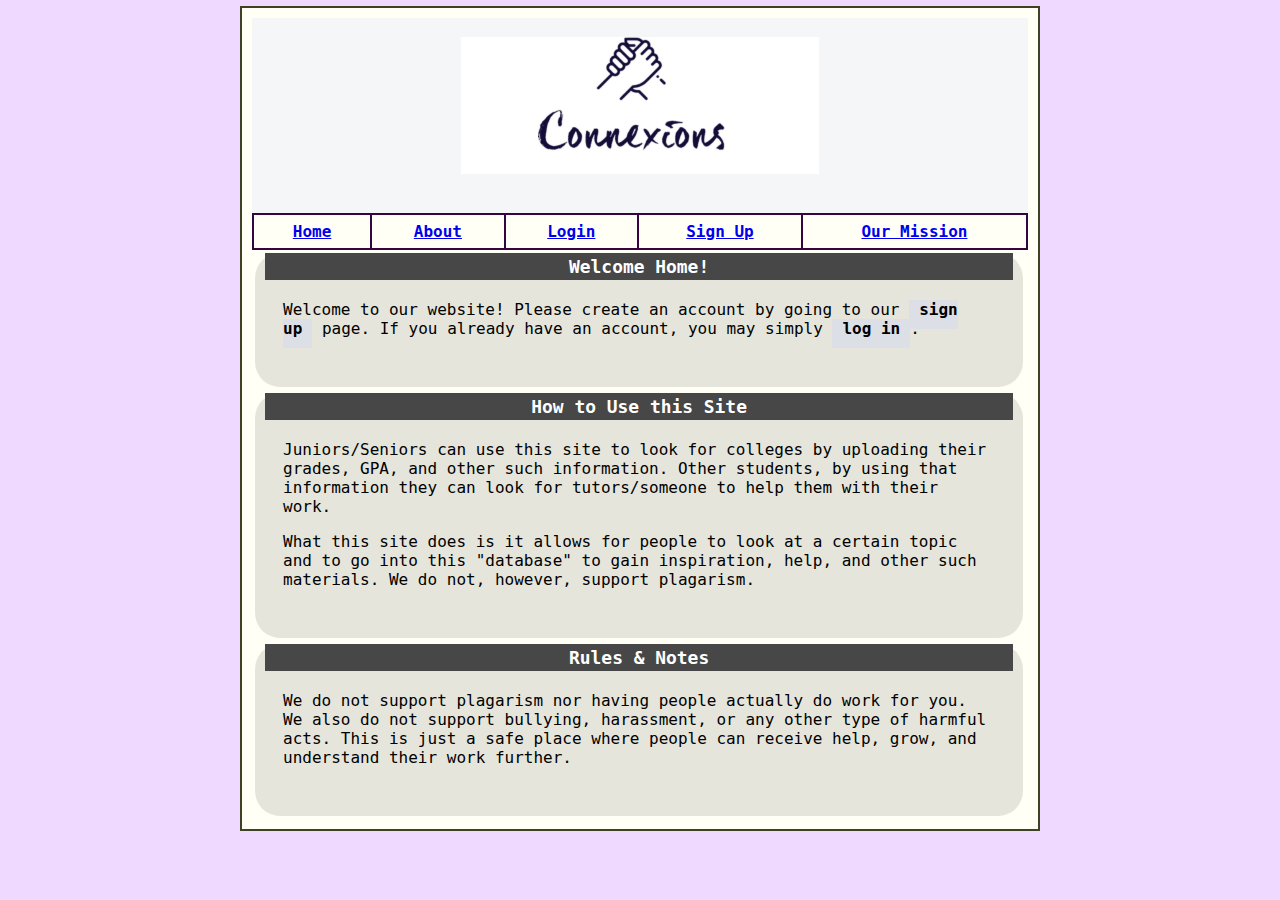
<file: connexions/index.html>
<!DOCTYPE html>
<html>

<head>
	<meta charset="utf-8">
	<meta name="viewport" content="width=device-width">
	<title>connexions</title>
	<link href="style.css" rel="stylesheet" type="text/css" />
</head>

<body>
	<div class="main_page">
		<div class="page_header">
      
		<!--	<h1>connexions</h1> !-->
     <a href="index.html"> <img class="second" src="logo.png" alt="logo" width="288" height="110"></a>
       
		</div>


		<table>
  <tr>
    <th> <a href="index.html"> Home </a> </th>
    <th> <a href="about.html"> About </a></th>
   <th> <a href="login.html"> Login </a></th>
     <th> <a href="signup.html"> Sign Up </a></th>
      <th> <a href="ourmission.html"> Our Mission </a></th>
    </a></th>

  </tr>

</table>

		<div class="content_section floating_element">
			<div class="section_header section_header_purple">
				Welcome Home!</div>
			<div class="content_section_text">
				<p>

					<p>
						Welcome to our website! Please create an account by going to our <a href="signup.html">sign up</a> page. If you already have an account, you may simply <a href="login.html">log in</a>. 
					</p>
					</br>
				
			</div>
		</div>

	<div class="content_section floating_element">
			<div class="section_header section_header_purple">
				How to Use this Site</div>
			<div class="content_section_text">
				<p>

					<p>
						Juniors/Seniors can use this site to look for colleges by uploading their grades, GPA, and other such information. Other students, by using that information they can look for tutors/someone to help them with their work. 
					</p>
          <p>What this site does is it allows for people to look at a certain topic and to go into this "database" to gain inspiration, help, and other such materials. We do not, however, support plagarism. </p>
					</br>
				
			</div>
		</div>


<div class="content_section floating_element">
			<div class="section_header section_header_purple">
				Rules & Notes</div>
			<div class="content_section_text">
				<p>

					<p>
					We do not support plagarism nor having people actually do work for you. We also do not support bullying, harassment, or any other type of harmful acts. This is just a safe place where people can receive help, grow, and understand their work further.
					</p>
					</br>
				
			</div>
		</div>
		


  </div>
  </body>
</html>
</file>
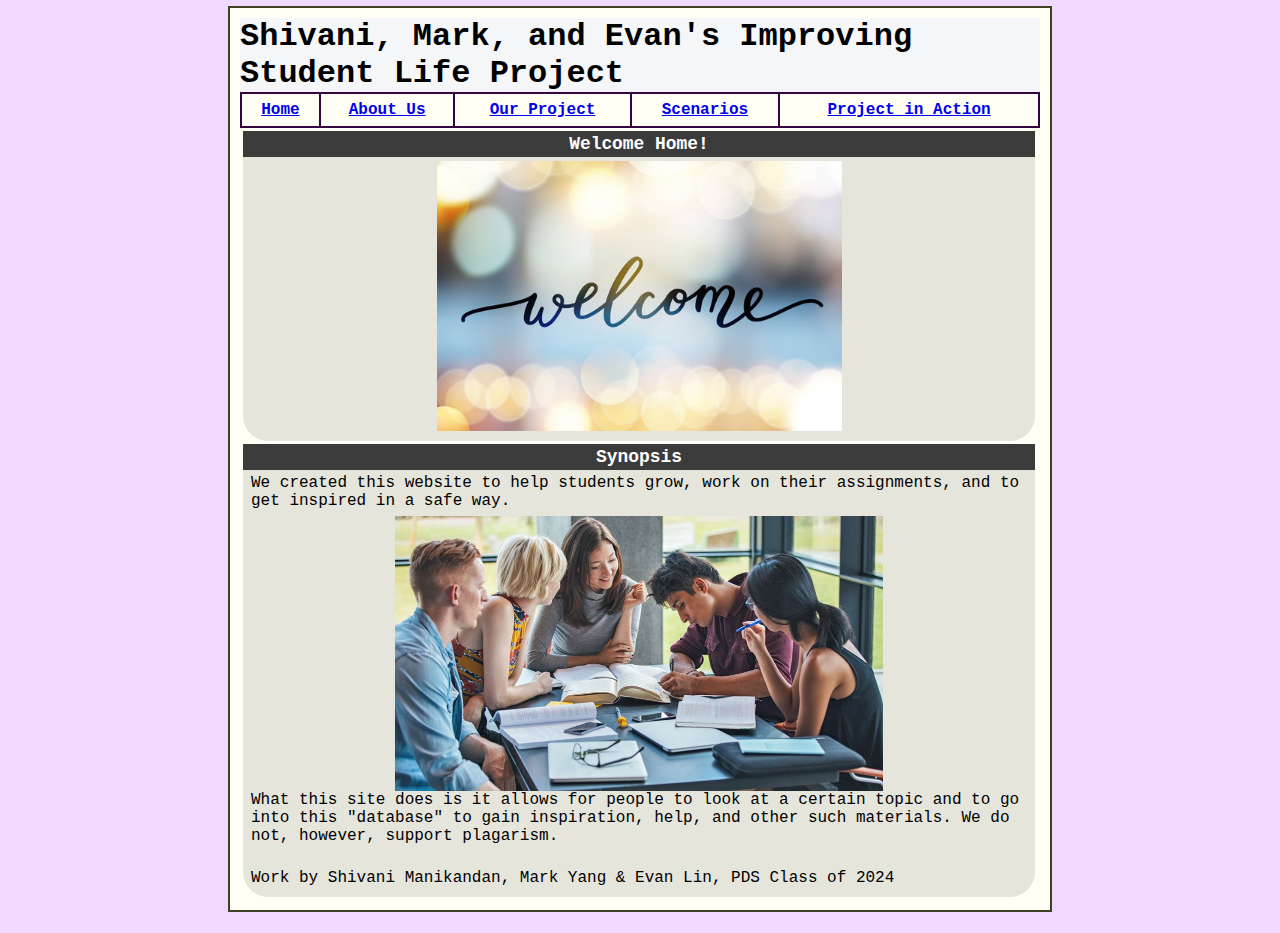
<file: lighthousehack/index.html>
<!DOCTYPE html>
<html>

<head>
	<meta charset="utf-8">
	<meta name="viewport" content="width=device-width">
	<title>Improving Student Life Project</title>
	<link href="style.css" rel="stylesheet" type="text/css" />
</head>

<body>
	<div class="main_page">
		<div class="page_header">
			<h1>Shivani, Mark, and Evan's 
        Improving Student Life Project</h1>
		</div>


		<table>
			<tr>
				<th> <a href="index.html"> Home </a> </th>
				<th> <a href="aboutus.html"> About Us </a></th>
				<th> <a href="ourwork.html"> Our Project </a></th>
				<th> <a href="scenario.html"> Scenarios </a></th>
				<th> <a href="project.html"> Project in Action </a></th>

			</tr>

		</table>

		<div class="content_section floating_element">
			<div class="section_header section_header_purple">
				Welcome Home!</div>
			<div class="content_section_text">
				<p>
<!--
					<p>
						Welcome to our website!
					</p>!-->
          <img src="welcome.jpg" alt="welcome" width="405" height="270">

				</div>
		</div>
    	<div class="content_section floating_element">
			<div class="section_header section_header_purple">
				Synopsis </div>
			<div class="content_section_text">
        <p> We created this website to help students grow, work on their assignments, and to get inspired in a safe way.</p>

        <img src="students.jpg" alt="students" width="488" height="274.5">
        <p> What this site does is it allows for people to look at a certain topic and to go into this "database" to gain inspiration, help, and other such materials. We do not, however, support plagarism. </p>
          </br>
        <p> Work by Shivani Manikandan, Mark Yang & Evan Lin, PDS Class of 2024 </p>

				</div>
		</div>

  </div>
    <script src="script.js"></script>
  </body>
</html>
</file>
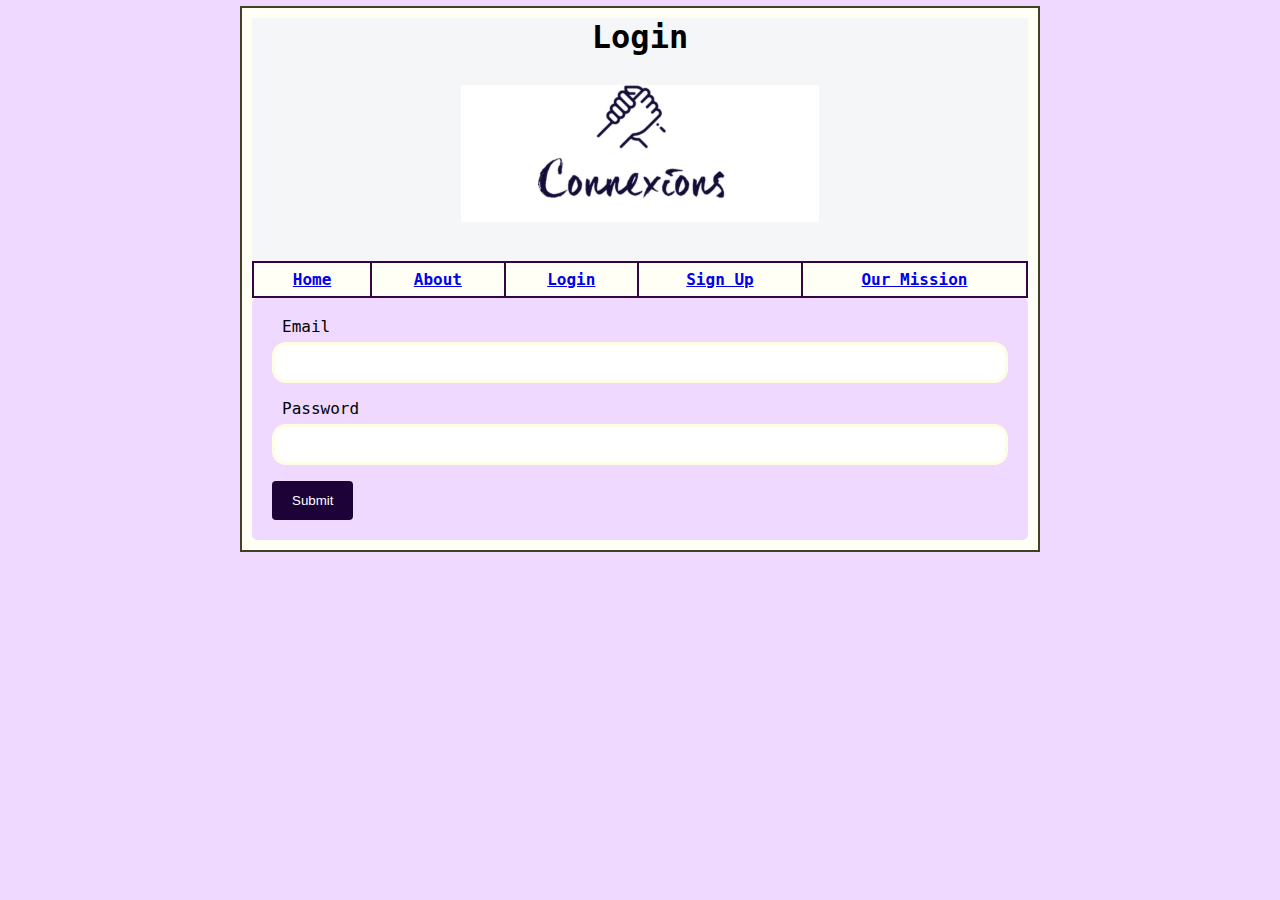
<file: connexions/login.html>
<!DOCTYPE html>
<html>
  <head>
    <meta charset="utf-8">
    <meta name="viewport" content="width=device-width">
    <title>Login</title>
    <link href="style.css" rel="stylesheet" type="text/css" />
  </head>
  <body>
    <div class="main_page">
      <div class="page_header">
        <h1>Login</h1>
         <a href="index.html"> <img class="second" src="logo.png" alt="logo" width="288" height="110"></a>
      </div>


		<table>
  <tr>
    <th> <a href="index.html"> Home </a> </th>
    <th> <a href="about.html"> About </a></th>
    <th> <a href="login.html"> Login </a></th>
     <th> <a href="signup.html"> Sign Up </a></th>
      <th> <a href="ourmission.html"> Our Mission </a></th>
    </a></th>

  </tr>

</table>



      <div class="container">
        <br>
        <form action="/action_page.php">
            <label for="email">Email</label>
            <input type="text" id="email" name="email">



            <label for="pwd">Password</label>
            <input type="text" id="password" name="password">

        
            <input type="submit" value="Submit">
          </form>
        </div>


      </div>
</html>
</file>
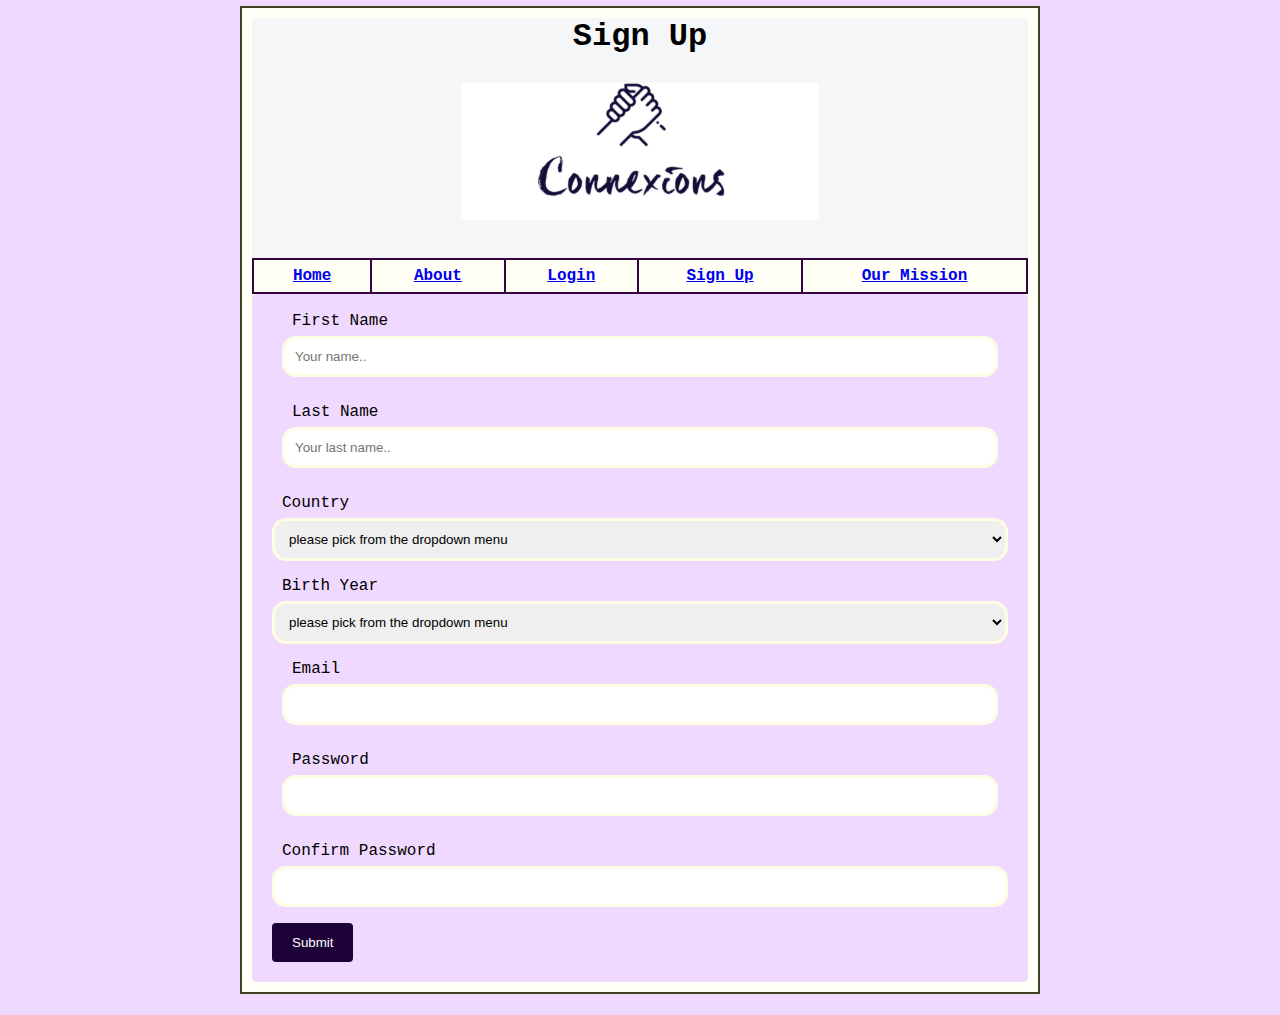
<file: connexions/signup.html>
<!DOCTYPE html>
<html>

  <head>
    <meta charset="utf-8">
    <meta name="viewport" content="width=device-width">
    <title>Sign Up</title>
    <link href="style.css" rel="stylesheet" type="text/css" />
  </head>

  <body>
    <div class="main_page">
    <div class="page_header">
			<h1>Sign Up</h1>
       <a href="index.html"> <img class="second" src="logo.png" alt="logo" width="288" height="110"></a>
		</div>


	<table>
  <tr>
    <th> <a href="index.html"> Home </a> </th>
    <th> <a href="about.html"> About </a></th>
    <th> <a href="login.html"> Login </a></th>
     <th> <a href="signup.html"> Sign Up </a></th>
      <th> <a href="ourmission.html"> Our Mission </a></th>
    </a></th>

  </tr>

</table>
     

    <div class="container">
          <br>
      <form action="database.php" method = "post">
        <div class = "form-group">
          <label for="firstname">First Name</label>
          <input type="text" id="firstname" name="firstname" class = "form-control" placeholder="Your name.." required>
        </div>


        <div class = "form-group">
          <label for="lastname">Last Name</label>
          <input type="text" id="lastname" name="lastname" class = "form-control" placeholder="Your last name.." required>
        </div>

        <label for="country">Country</label>
        <select id="country" name="country" required>
          <option value="emptyc">please pick from the dropdown menu</option>
          <option value="argentina">Argentina</option>
          <option value="australia">Australia</option>
          <option value="bolivia">Bolivia</option>
          <option value="bulgaria">Bulgaria</option>
          <option value="canada">Canada</option>
          <option value="chad">Chad</option>
          <option value="chile">Chile</option>
          <option value="china">China</option>
          <option value="france">France</option>
          <option value="germany">Germany</option>
          <option value="greece">Greece</option>
          <option value="india">India</option>
          <option value="iran">Iran</option>
          <option value="iraq">Iraq</option>
          <option value="japan">Japan</option>
          <option value="italy">Italy</option>
          <option value="mali">Mali</option>
          <option value="mexico">Mexico</option>
          <option value="mongolia">Mongolia</option>
          <option value="newzealand">New Zealand</option>
          <option value="oman">Oman</option>
          <option value="peru">Peru</option>
          <option value="russia">Russia</option>
          <option value="thailand">Thailand</option>
          <option value="turkey">Turkey</option> 
          <option value="southkorea">South Korea</option>  
          <option value="southsudan">South Sudan</option> 
          <option value="sudan">Sudan</option>
          <option value="syria">Syria</option>
          <option value="usa">USA</option>
          <option value="yemen">Yemen</option>
        </select>
          <label for="birthyear">Birth Year</label>
        <select id="birthyear" name="birthyear" required>
          <option value="emptyb">please pick from the dropdown menu</option>
          <option value="2021">2021</option>
          <option value="2020">2020</option>
          <option value="2019">2019</option>
          <option value="2018">2018</option>
          <option value="2017">2017</option>
          <option value="2016">2016</option>
          <option value="2015">2015</option>
          <option value="2014">2014</option>
          <option value="2013">2013</option>
          <option value="2012">2012</option>
          <option value="2011">2011</option>
          <option value="2010">2010</option>
          <option value="2009">2008</option>
          <option value="2007">2007</option>
          <option value="2006">2006</option>
          <option value="2005">2005</option>
          <option value="2004">2004</option>
          <option value="2003">2003</option>
          <option value="2002">2022</option>
          <option value="2001">2001</option>
          <option value="2000">2000</option>
          <option value="1999">1999</option>
          <option value="1998">1997</option>
          <option value="1996">1995</option>
          <option value="1994">1994</option> 
          <option value="1993">1992</option>  
          <option value="1991">1991</option> 
          <option value="1990">1990</option>
          <option value="1989">1989</option>
          <option value="1988">1988</option>
          <option value="1987">1986</option>
        </select>

        <div class = "form-group">
          <label for="email">Email</label>
          <input type="text" id="email" name="email" class = "form-control" required>
        </div>

        <div class = "form-group">
          <label for="password">Password</label>
          <input type="text" id="password" name="password" class = "form-control" required>
        </div>

        <label for="password">Confirm Password</label>
        <input type="text" id="password" name="password" required>
        

        <input type="submit" value="Submit">
      </form>
    </div>

    </div>
  </body>
</html>
</file>
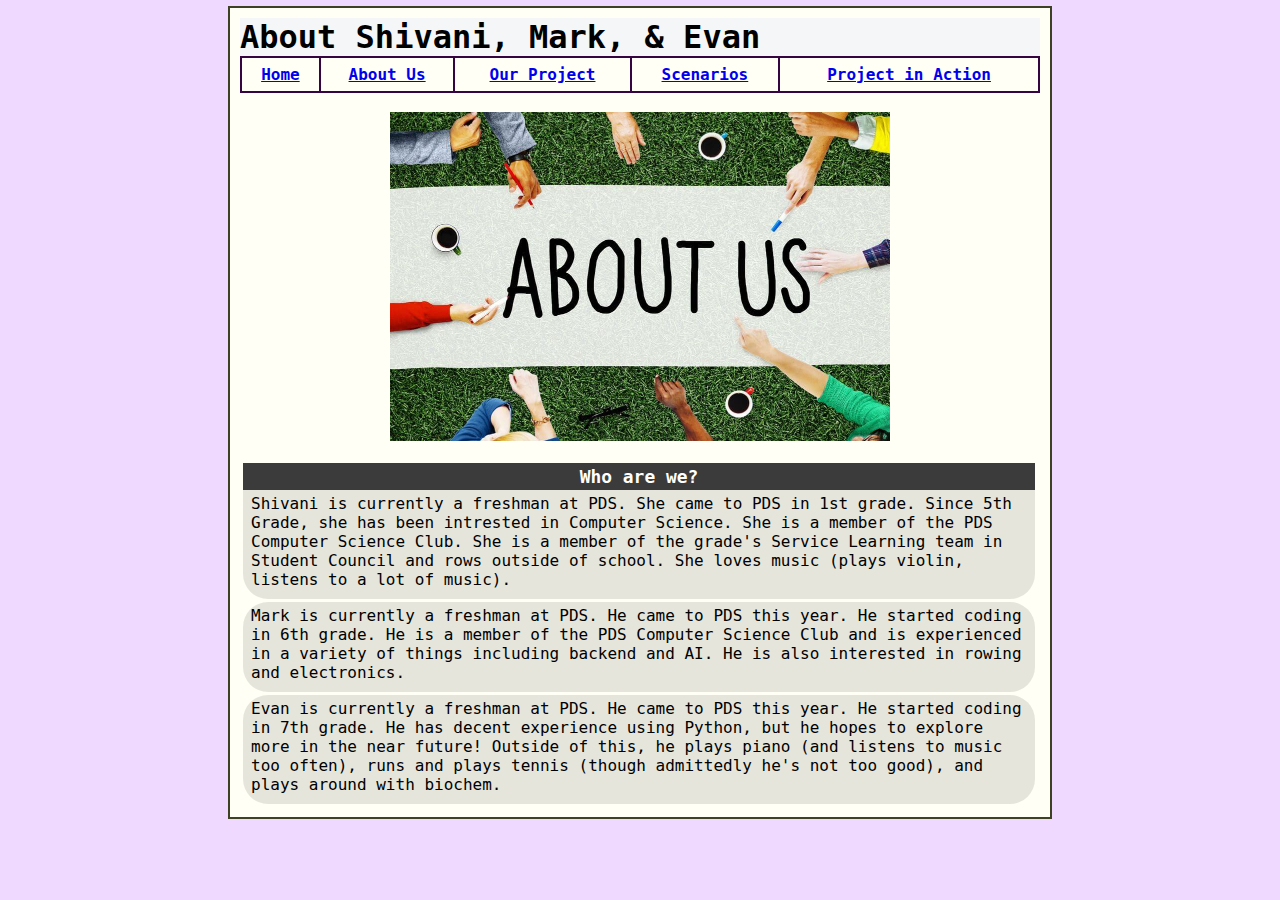
<file: lighthousehack/aboutus.html>
<!DOCTYPE html>
<html>
  <head>
    <meta charset="utf-8">
    <meta name="viewport" content="width=device-width">
    <title>About US</title>
    <link href="style.css" rel="stylesheet" type="text/css" />
  </head>
  <body>
    <div class="main_page">
    <div class="page_header"> <h1>About Shivani, Mark, & Evan</h1> </div>
    <table>
  <tr>
    <th> <a href="index.html"> Home </a> </th>
    <th> <a href="aboutus.html"> About Us </a></th>
    <th> <a href="ourwork.html"> Our Project </a></th>
     <th> <a href="scenario.html"> Scenarios </a></th>
     <th> <a href="project.html"> Project in Action </a></th>

  </tr>

</table>

<br>

<img src="aboutus.jpg" alt="aboutus" width="500" height="328.5">

<br>

  <div class="content_section floating_element">
<div class="section_header section_header_purple">
Who are we?</div> <div class="content_section_text"> 

<p>
Shivani is currently a freshman at PDS. She came to PDS in 1st grade. Since 5th Grade, she has been intrested in Computer Science. She is a member of the PDS Computer Science Club. She is a member of the grade's Service Learning team in Student Council and rows outside of school. She loves music (plays violin, listens to a lot of music).
</p>
</div>
  </div>
  <div class="content_section floating_element">
<div class="content_section_text">

<p>   Mark is currently a freshman at PDS. He came to PDS this year. He started coding in 6th grade. He is a member of the PDS Computer Science Club and is experienced in a variety of things including backend and AI. He is also interested in rowing and electronics. </p>
</div>
</div>

<div class="content_section floating_element">
<div class="content_section_text">
  

<p> Evan is currently a freshman at PDS. He came to PDS this year. He started coding in 7th grade. He has decent experience using Python, but he hopes to explore more in the near future! Outside of this, he plays piano (and listens to music too often), runs and plays tennis (though admittedly he's not too good), and plays around with biochem.</p>
</div>
</div>

  
    </div>
    <script src="script.js"></script>
  </body>
</html>
</file>
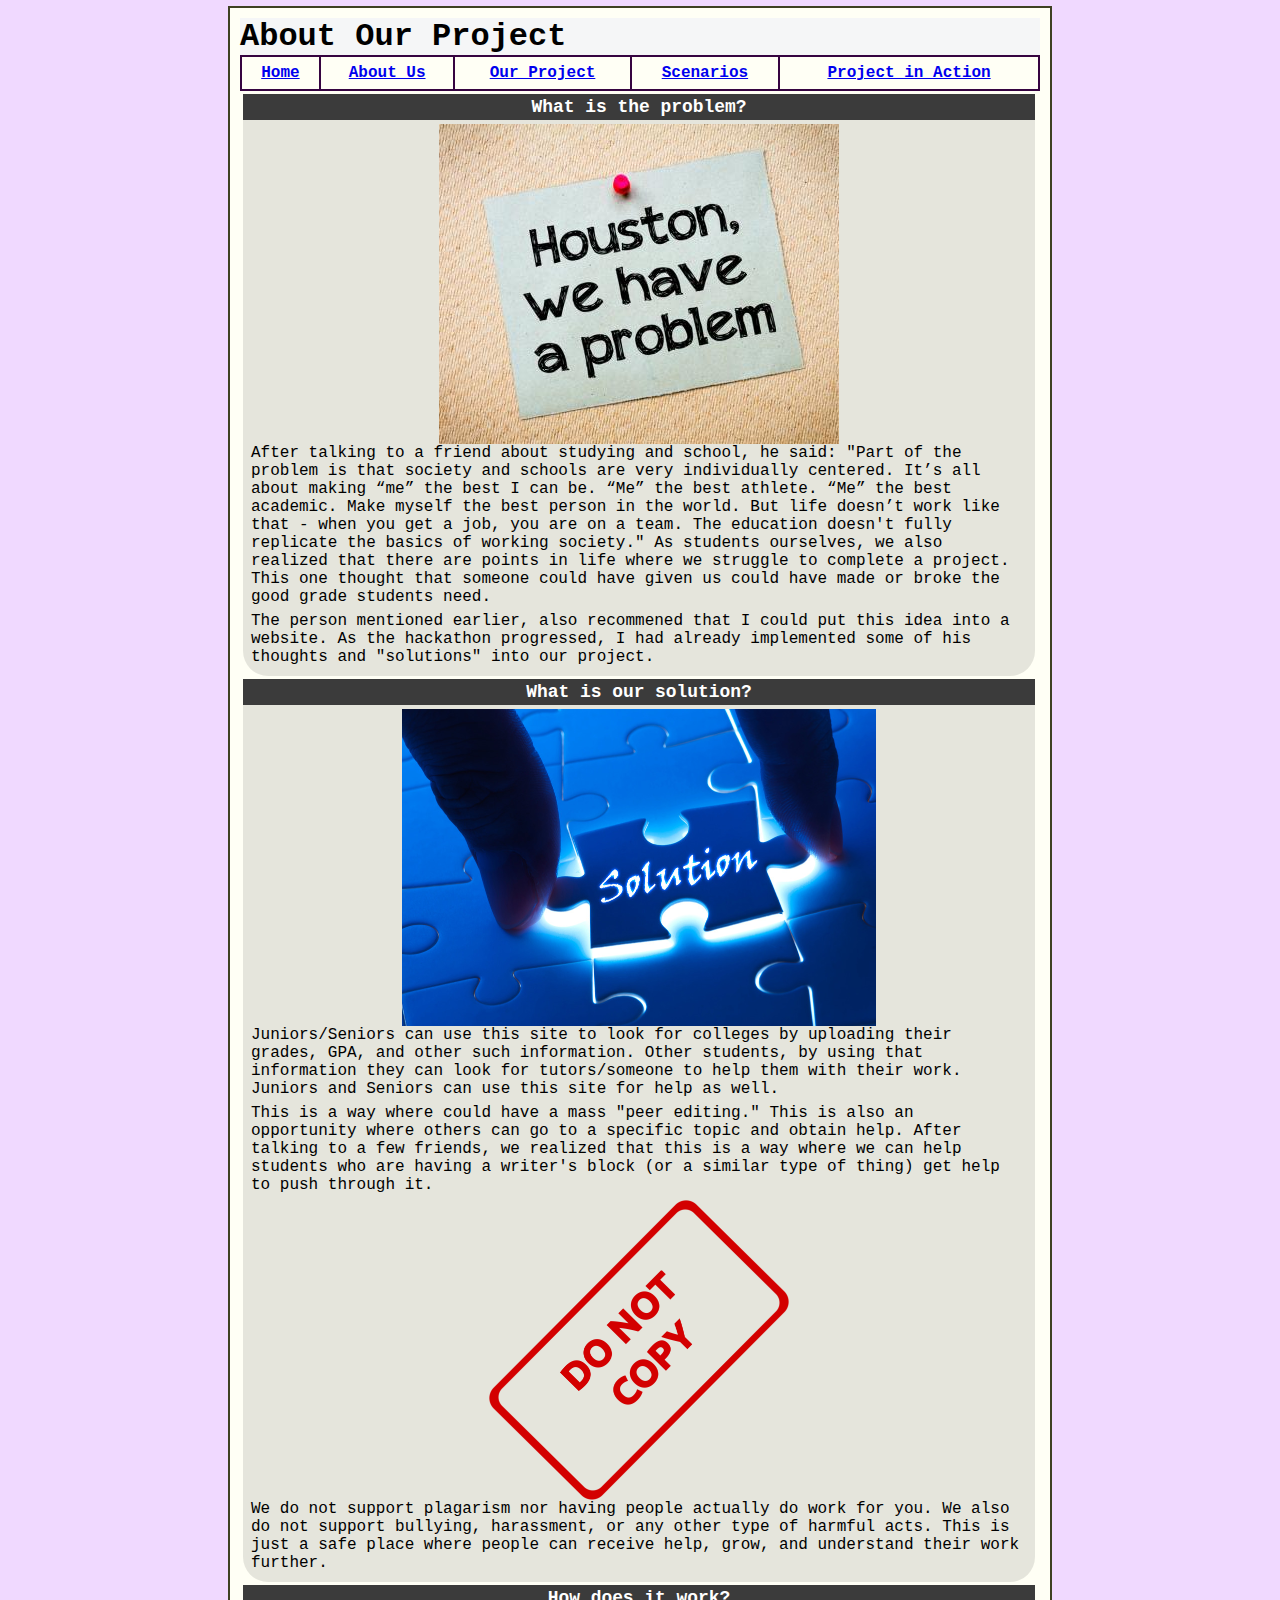
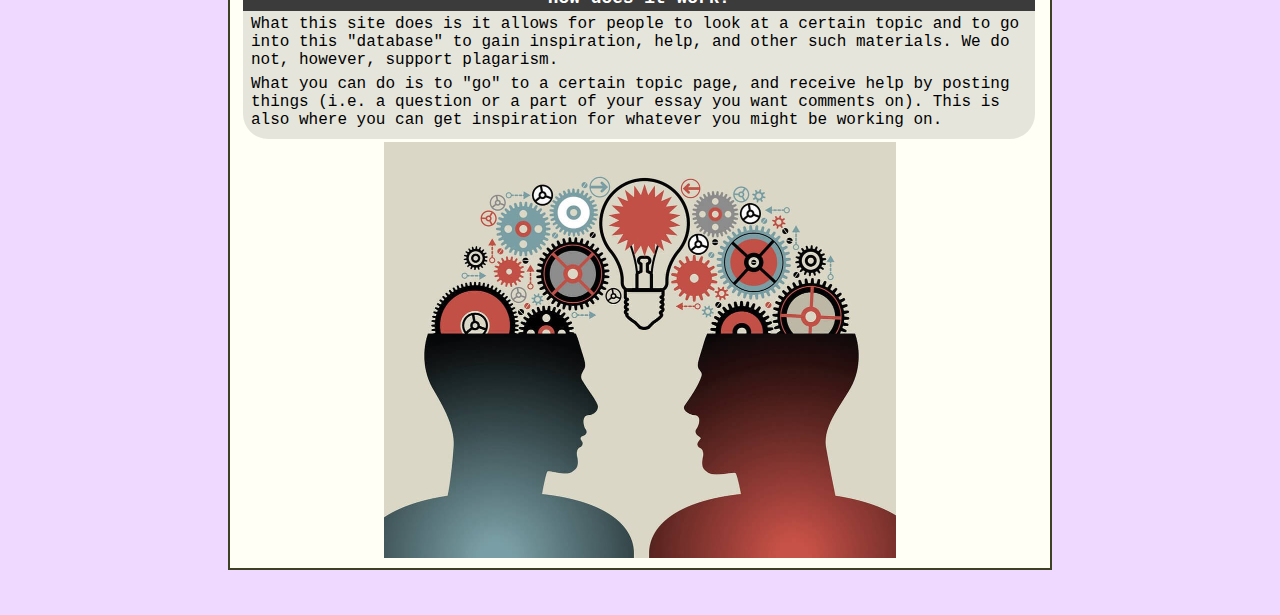
<file: lighthousehack/ourwork.html>
<!DOCTYPE html>
<html>
  <head>
    <meta charset="utf-8">
    <meta name="viewport" content="width=device-width">
    <title>Our Work</title>
    <link href="style.css" rel="stylesheet" type="text/css" />
  </head>
  <body>
    <div class="main_page">
    <div class="page_header"> <h1>About Our Project</h1> </div>


    <table>
  <tr>
    <th> <a href="index.html"> Home </a> </th>
    <th> <a href="aboutus.html"> About Us </a></th>
    <th> <a href="ourwork.html"> Our Project </a></th>
     <th> <a href="scenario.html"> Scenarios </a></th>
    <th> <a href="project.html"> Project in Action </a></th>

  </tr>
</table>


<div class="content_section floating_element">
<div class="section_header section_header_purple">
What is the problem?</div> <div class="content_section_text">

<img src="problem.jpg" alt="what is the problem">

<p> After talking to a friend about studying and school, he said: "Part of the problem is that society and schools are very individually centered. It’s all about making “me” the best I can be. “Me” the best athlete. “Me” the best academic. Make myself the best person in the world. But life doesn’t work like that - when you get a job, you are on a team. The education doesn't fully replicate the basics of working society." As students ourselves, we also realized that there are points in life where we struggle to complete a project. This one thought that someone could have given us could have made or broke the good grade students need.
  </p>
<p>The person mentioned earlier, also recommened that I could put this idea into a website. As the hackathon progressed, I had already implemented some of his thoughts and "solutions" into our project.</p>

</div>
</div>


<div class="content_section floating_element">
<div class="section_header section_header_purple">
What is our solution?</div> <div class="content_section_text"> 
<img src="solution.jpg" alt="solution" width="473.5" height="317">
<p>
  Juniors/Seniors can use this site to look for colleges by uploading their grades, GPA, and other such information. Other students, by using that information they can look for tutors/someone to help them with their work. Juniors and Seniors can use this site for help as well.
</p>
<p> This is a way where could have a mass "peer editing." This is also an opportunity where others can go to a specific topic and obtain help. After talking to a few friends, we realized that this is a way where we can help students who are having a writer's block (or a similar type of thing) get help to push through it. 

</p>
<img src="no.webp" alt="no plagarism" width="299.125" height="300">
<p>
  We do not support plagarism nor having people actually do work for you. We also do not support bullying, harassment, or any other type of harmful acts. This is just a safe place where people can receive help, grow, and understand their work further. 
  </p>

</div>
</div>

<div class="content_section floating_element">
<div class="section_header section_header_purple">
How does it work?</div> <div class="content_section_text"> 
<p>What this site does is it allows for people to look at a certain topic and to go into this "database" to gain inspiration, help, and other such materials. We do not, however, support plagarism. </p>
<p>What you can do is to "go" to a certain topic page, and receive help by posting things (i.e. a question or a part of your essay you want comments on). This is also where you can get inspiration for whatever you might be working on.</p>
</div>
</div>

<img src="work.jpg" alt="how does it work" width="512" height="415.5">
  
    </div>
    <script src="script.js"></script>
  </body>
</html>
</file>
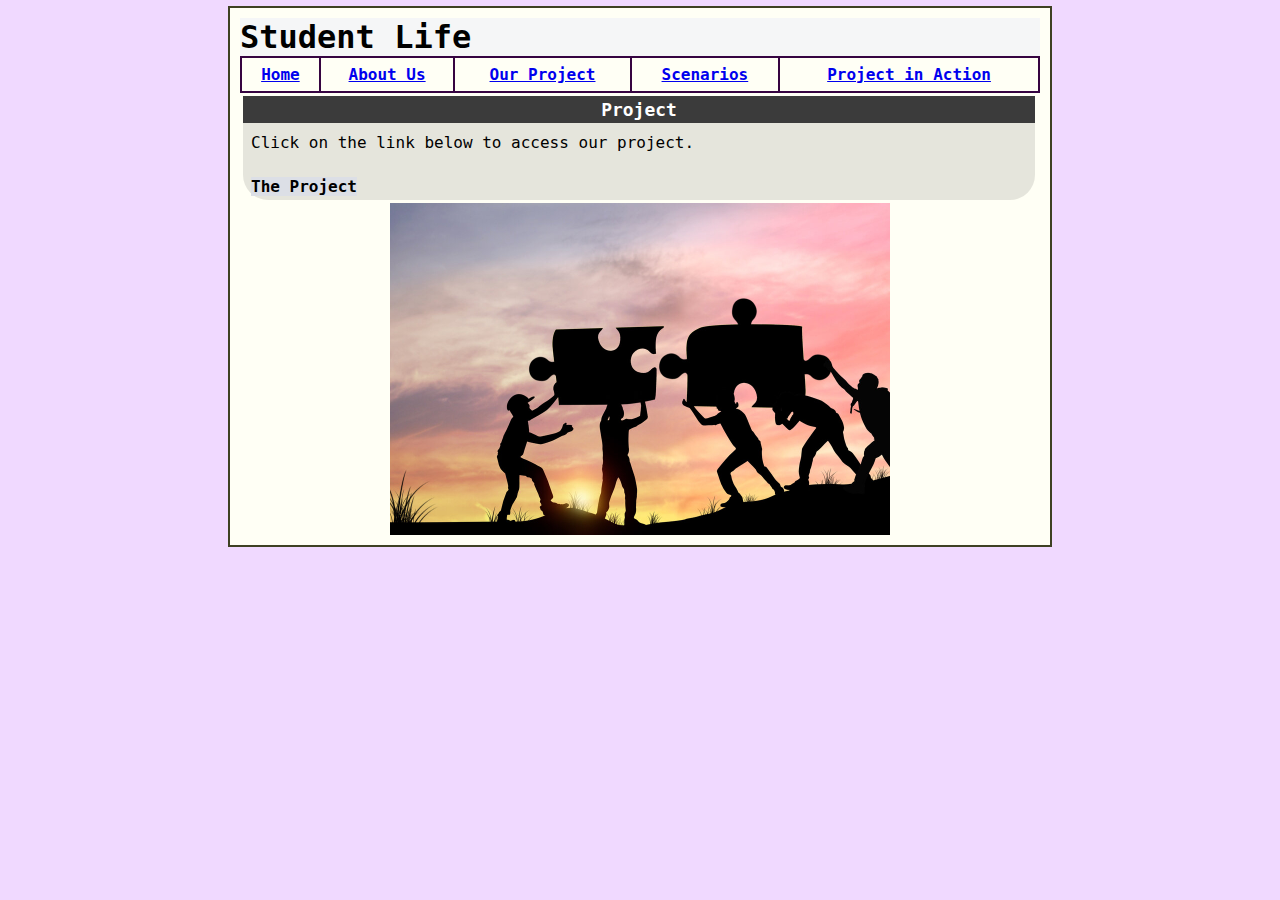
<file: lighthousehack/project.html>
<!DOCTYPE html>
<html>

<head>
	<meta charset="utf-8">
	<meta name="viewport" content="width=device-width">
	<title>The Project</title>
	<link href="style.css" rel="stylesheet" type="text/css" />
</head>

<body>
	<div class="main_page">
		<div class="page_header">
			<h1>Student Life</h1>
		</div>


		<table>
			<tr>
				<th> <a href="index.html"> Home </a> </th>
				<th> <a href="aboutus.html"> About Us </a></th>
				<th> <a href="ourwork.html"> Our Project </a></th>
				<th> <a href="scenario.html"> Scenarios </a></th>
				<th> <a href="project.html"> Project in Action </a></th>

			</tr>

		</table>

		<div class="content_section floating_element">
			<div class="section_header section_header_purple">
				Project</div>
			<div class="content_section_text">
				<p>

					<p>
						Click on the link below to access our project. 
					</p>
					</br>


					<th> <a href="https://connexions.shookvani.repl.co/index.html"> The Project</a></th>
			</div>
		</div>

<img src="together.jpg" alt="workingtogether" width="500" height="332">
		


  </div>



  
    <script src="script.js"></script>
  </body>
</html>
</file>
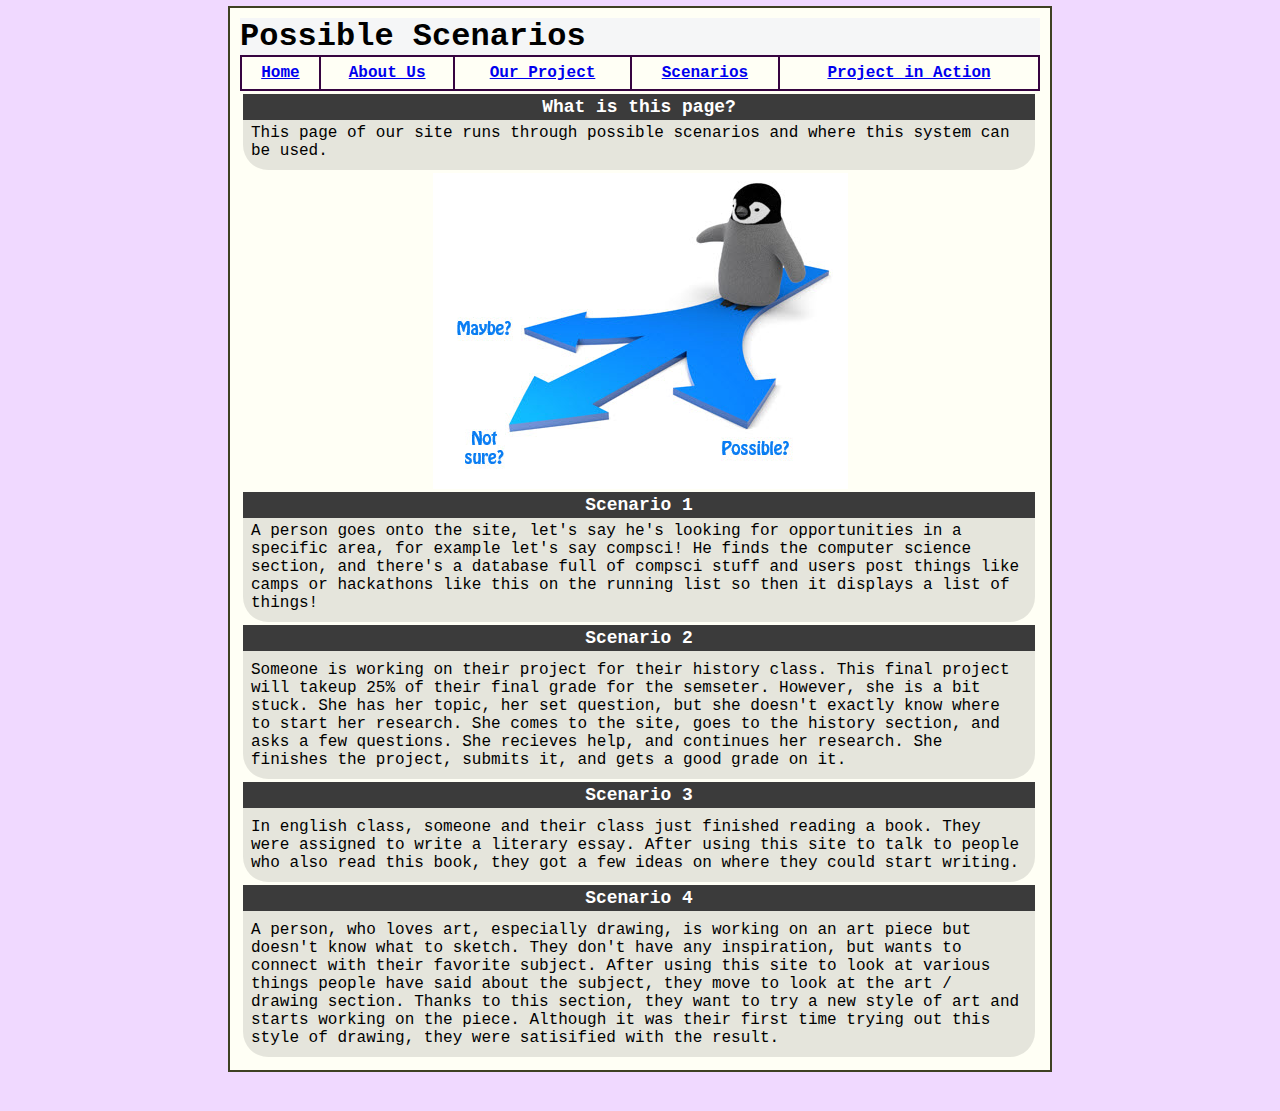
<file: lighthousehack/scenario.html>
<!DOCTYPE html>
<html>
  <head>
    <meta charset="utf-8">
    <meta name="viewport" content="width=device-width">
    <title>Scenarios</title>
    <link href="style.css" rel="stylesheet" type="text/css" />
  </head>
  <body>
    <div class="main_page">
    <div class="page_header"> <h1>Possible Scenarios</h1> </div>


    <table>
  <tr>
    <th> <a href="index.html"> Home </a> </th>
    <th> <a href="aboutus.html"> About Us </a></th>
    <th> <a href="ourwork.html"> Our Project </a></th>
    <th> <a href="scenario.html"> Scenarios </a></th>
    <th> <a href="project.html"> Project in Action </a></th>

  </tr>

</table>

<div class="content_section floating_element">
<div class="section_header section_header_purple">
What is this page?</div> <div class="content_section_text">

<p>
This page of our site runs through possible scenarios and where this system can be used.
  </p>
</div>
</div>

 <img src="scenario.jpg" alt="scenario">

<div class="content_section floating_element">
<div class="section_header section_header_purple">
Scenario 1</div> <div class="content_section_text"> 

<p> A person goes onto the site, let's say he's looking for opportunities in a specific area, for example let's say compsci! He finds the computer science section, and there's a database full of compsci stuff and users post things like camps or hackathons like this on the running list so then it displays a list of things! </p>
</div>
</div>

<div class="content_section floating_element">
<div class="section_header section_header_purple">
Scenario 2</div> <div class="content_section_text"> <p>

<p>
Someone is working on their project for their history class. This final project will takeup 25% of their final grade for the semseter. However, she is a bit stuck. She has her topic, her set question, but she doesn't exactly know where to start her research. She comes to the site, goes to the history section, and asks a few questions. She recieves help, and continues her research. She finishes the project, submits it, and gets a good grade on it.
</p>
</div>
</div>

<div class="content_section floating_element">
<div class="section_header section_header_purple">
Scenario 3</div> <div class="content_section_text"> <p>

<p>
In english class, someone and their class just finished reading a book. They were assigned to write a literary essay. After using this site to talk to people who also read this book, they got a few ideas on where they could start writing.
</p>
</div>
</div>

<div class="content_section floating_element">
<div class="section_header section_header_purple">
Scenario 4</div> <div class="content_section_text"> <p>

<p>
A person, who loves art, especially drawing, is working on an art piece but doesn't know what to sketch. They don't have any inspiration, but wants to connect with their favorite subject. After using this site to look at various things people have said about the subject, they move to look at the art / drawing section. Thanks to this section, they want to try a new style of art and starts working on the piece. Although it was their first time trying out this style of drawing, they were satisified with the result.
</p>
</div>
</div>
  
    </div>
    <script src="script.js"></script>
  </body>
</html>
</file>
<file: connexions/style.css>
* {
    margin: 0px 0px 0px 0px;
    padding: 0px 10px 10px 10px;
  }

  body, html {
    padding: 3px 3px 3px 3px;

    background-color: #f0d9ff;

    font-family: "monaco", monospace;
    font-size: 12pt;
    text-align: left;
  }

  div.main_page {
    position: relative;
    display: table;
       
    width: 800px;

    margin-bottom: 3px;
    margin-left: auto;
    margin-right: auto;
    padding: 10px 10px 10px 10px;

    border-width: 2px;
    border-color: #3e4123;
    border-style: solid;

   /* border-width: 2px;
   border-color: #3e4123/*3f4566*/;
   /*border-style: solid;*/

    background-color: #fffff5; /*fff8e3*/

    text-align: left;
  }

  div.page_header {
   height: 100%;
    width: 100%;
    text-align: center;
    margin-left: auto;
    margin-right: auto;
    background-color: rgb(245, 246, 247);
  }

  div.page_header span {
    margin: 15px 0px 0px 50px;

    font-size: 180%;
    font-weight: bold;
  }

  img {
    display: block;
    margin-left: auto;
    margin-right: auto;
  }
  img.second {

    width: 50%;
    height: 50%;

  /*margin-top: 0%;
  margin-left: auto;
  margin-right: auto;
  */
  }


  

  div.table_of_contents_item a {
    margin: 6px 0px 0px 6px;
  }

  div.content_section {
    margin: 3px 3px 3px 3px;

    background: rgba(0, 0, 0, 0.1);
    border-radius: 25px 25px;

    text-align: left;
    width: 99%;
  }

  div.content_section_text {
    padding: 4px 8px 4px 8px;

    color: #000000;
    font-size: 100%;
  }

  div.content_section_text pre {
    margin: 8px 0px 8px 0px;
    padding: 8px 8px 8px 8px;

    border-width: 1px;
    border-style: dotted;
    border-color: #000000;

    background-color: #F5F6F7;

    font-style: italic;
  }

  div.content_section_text p {
    margin-bottom: 6px;
  }

  div.content_section_text ul, div.content_section_text li {
    padding: 4px 8px 4px 16px;
  }

  div.section_header {
    padding: 3px 6px 3px 6px;

    background-color: #474747;

    color: #FFFFFF;
    font-weight: bold;
    font-size: 112%;
    text-align: center;
  }


  .floating_element {
    position: relative;
    float: left;
  }

  div.table_of_contents_item a,
  div.content_section_text a {
    text-decoration: none;
    font-weight: bold;
  }

  div.table_of_contents_item a:link,
  div.table_of_contents_item a:visited,
  div.table_of_contents_item a:active {
    color: #000000;
  }

  div.table_of_contents_item a:hover {
    background-color: #000000;

    color: #FFFFFF;
  }

  div.content_section_text a:link,
  div.content_section_text a:visited,
   div.content_section_text a:active {
    background-color: #DCDFE6;

    color: #000000;
  }

  div.content_section_text a:hover {
    background-color: #000000;

    color: #DCDFE6;
  }
table {
  border-collapse: collapse;
  width: 100%;
}

td, th {
  border: 2px solid #360441;
  text-align: center;
  padding: 7px;
}

video { 
  display: block;
  margin-left: auto;
  margin-right: auto;
}



* {box-sizing: border-box;}

input[type=text], select, textarea {
  width: 100%;
  padding: 10px;
  border: 3px solid rgb(253, 253, 227);
  border-radius: 14px;
  box-sizing: border-box;
  margin-top: 6px;
  margin-bottom: 16px;
  resize: vertical;

 
}

input[type=submit] {
  background-color: #1d0238;
  color: white;
  padding: 12px 20px;
  border: none;
  border-radius: 4px;
  cursor: pointer;
}

input[type=submit]:hover {
  background-color: #fff308;
}

.container {
  border-radius: 5px;
  background-color: #f0d9ff;
}
</file>
<file: lighthousehack/style.css>
* {
    margin: 0px 0px 0px 0px;
    padding: 0px 0px 0px 0px;
  }

  body, html {
    padding: 3px 3px 3px 3px;

    background-color: #f0d9ff;

    font-family: "monaco", monospace;
    font-size: 12pt;
    text-align: left;
  }

  div.main_page {
    position: relative;
    display: table;
       
    width: 800px;

    margin-bottom: 3px;
    margin-left: auto;
    margin-right: auto;
    padding: 10px 10px 10px 10px;

   border-width: 2px;
   border-color: #3e4123;
   border-style: solid;

    background-color: #fffff5;

    text-align: left;
  }

  div.page_header {
    height: 100%;
    width: 100%;
    background-color: rgb(245, 246, 247);
  }

  div.page_header span {
    margin: 15px 0px 0px 50px;

    font-size: 100%;
    font-weight: bold;
  }

  img {
    display: block;
    margin-left: auto;
    margin-right: auto;
  }



  div.content_section {
    margin: 3px 3px 3px 3px;

    background: rgba(0, 0, 0, 0.1);
    border-radius: 25px 25px;

    text-align: left;
    width: 99%;
  }

  div.content_section_text {
    padding: 4px 8px 4px 8px;

    color: #000000;
    font-size: 100%;
  }

  

  div.content_section_text p {
    margin-bottom: 6px;
  }

  div.content_section_text ul, div.content_section_text li {
    padding: 4px 8px 4px 16px;
  }

  div.section_header {
    padding: 3px 6px 3px 6px;

    background-color: #3b3b3b;

    color: #FFFFFF;
    font-weight: bold;
    font-size: 112%;
    text-align: center;
  }

  div.table_of_contents_item a,
  div.content_section_text a {
    text-decoration: none;
    font-weight: bold;
  }

  div.table_of_contents_item a:link,
  div.table_of_contents_item a:visited,
  div.table_of_contents_item a:active {
    color: #000000;
  }

  div.table_of_contents_item a:hover {
    background-color: #000000;

    color: #FFFFFF;
  }

  div.content_section_text a:link,
  div.content_section_text a:visited,
   div.content_section_text a:active {
    background-color: #DCDFE6;

    color: #000000;
  }

  div.content_section_text a:hover {
    background-color: #000000;

    color: #DCDFE6;
  }
table {
  border-collapse: collapse;
  width: 100%;
  padding: 3px;
}

td, th {
  border: 2px solid #360441;
  text-align: center;
  padding: 7px;
}

video { 
  display: block;
  margin-left: auto;
  margin-right: auto;
}
</file>
